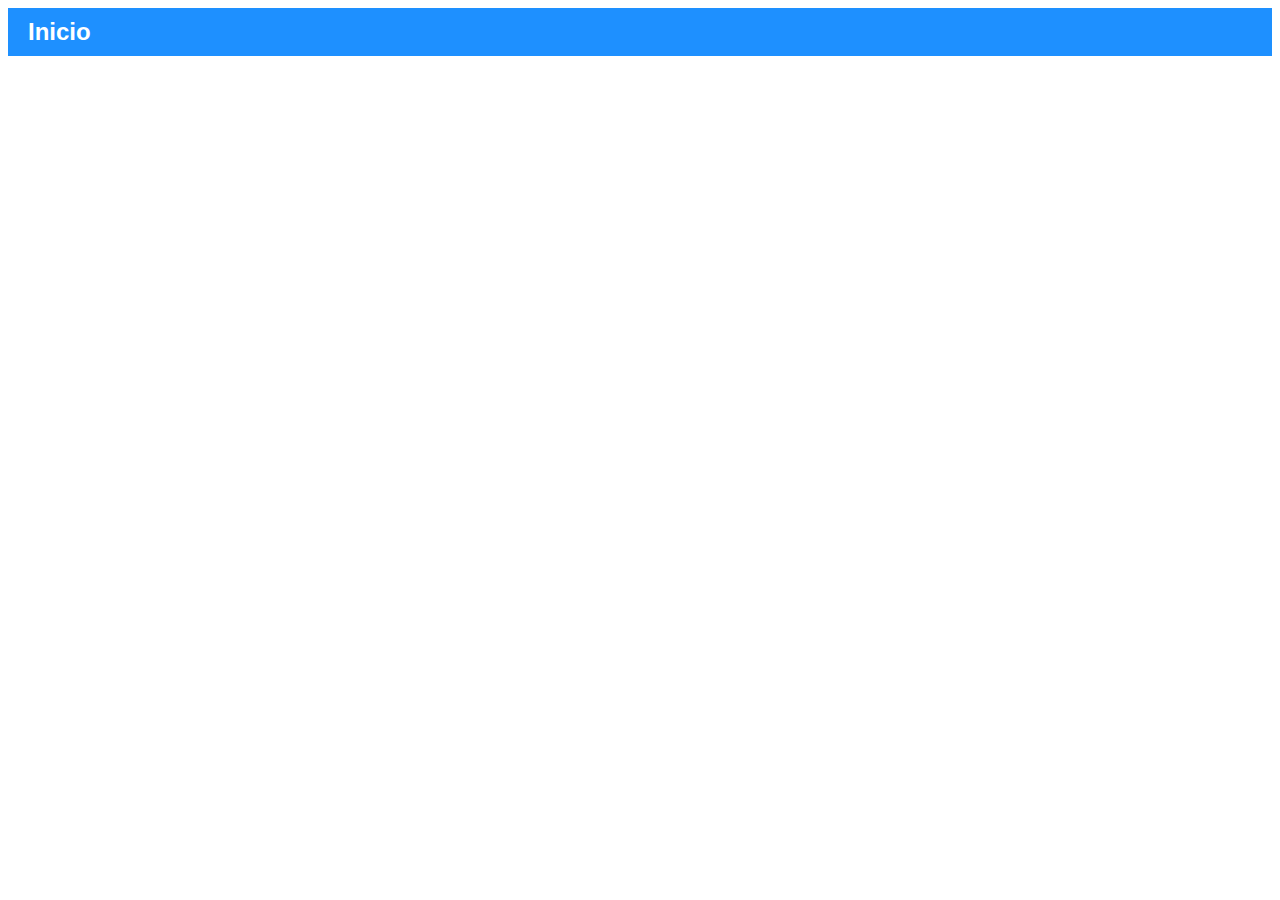
<file: otros/navbar.html>
<!DOCTYPE html>
<html lang="es">
<head>
  <meta charset="UTF-8">
  <title>Barra de Navegación</title>
  <style>
    /* Estilos para la barra de navegación */
    .navbar {
        font-family: "Arial", sans-serif;
      background-color: dodgerblue; /* Color de fondo inicial */
      color: white;
      padding: 10px 20px;
    }

    .navbar a {
        font-size: 24px;
    font-weight: bold;
      color: white;
      text-decoration: none;
    }

    .navbar a:hover {
      background-color: #f65904; /* Cambia el color al pasar el cursor */
    }
  </style>
</head>
<body>
  <div class="navbar">
    <a href="index.html">Inicio</a>
  </div>
</body>
</html>
</file>
